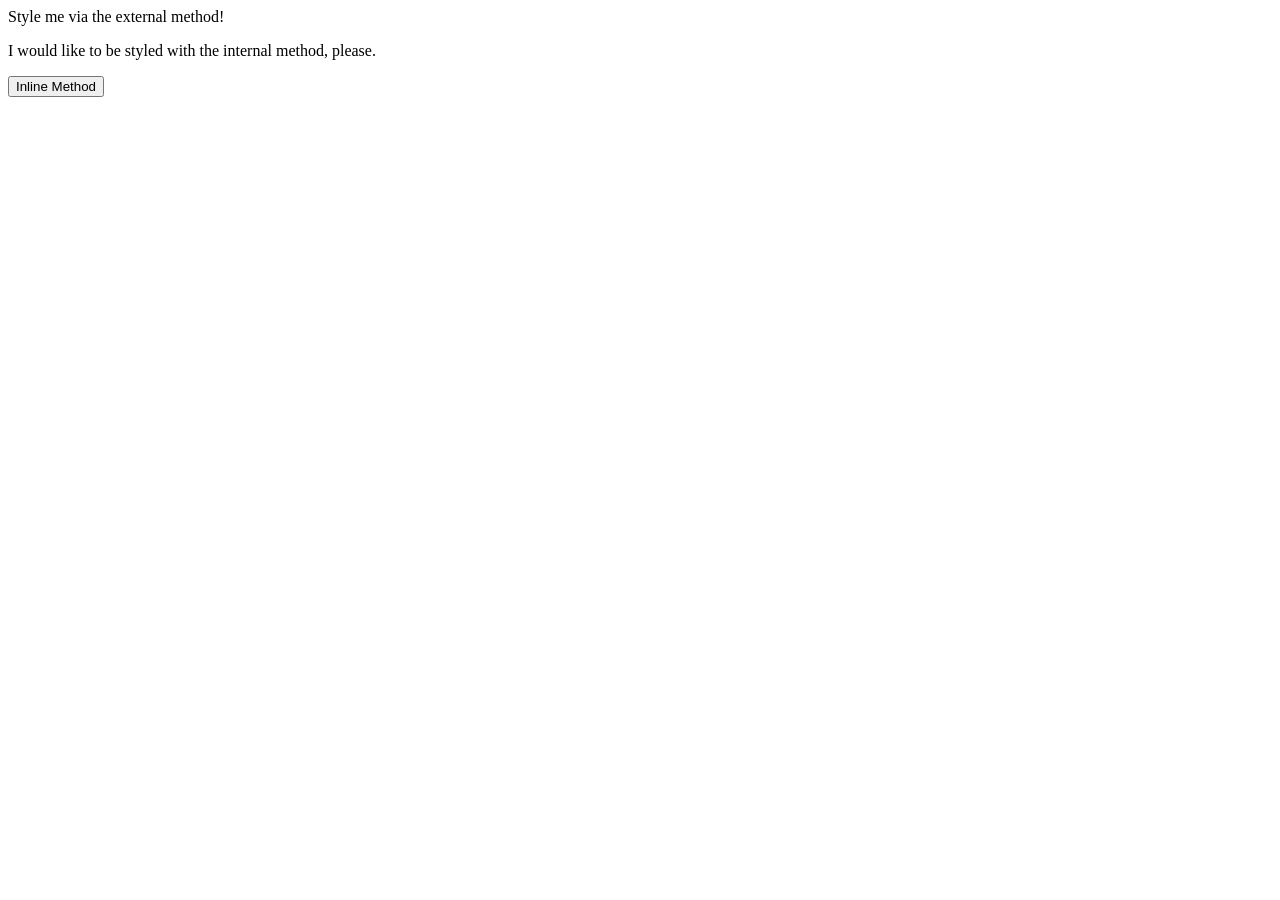
<file: foundations/01-css-methods/index.html>
<!DOCTYPE html>
<html lang="en">
  <head>
    <link rel="style" href="./test.css" />
    <meta charset="UTF-8">
    <meta http-equiv="X-UA-Compatible" content="IE=edge">
    <meta name="viewport" content="width=device-width, initial-scale=1.0">
    <title>Methods for Adding CSS</title>
  </head>
  <body>
    <div>Style me via the external method!</div>
    <p>I would like to be styled with the internal method, please.</p>
    <button>Inline Method</button>
  </body>
</html>
</file>
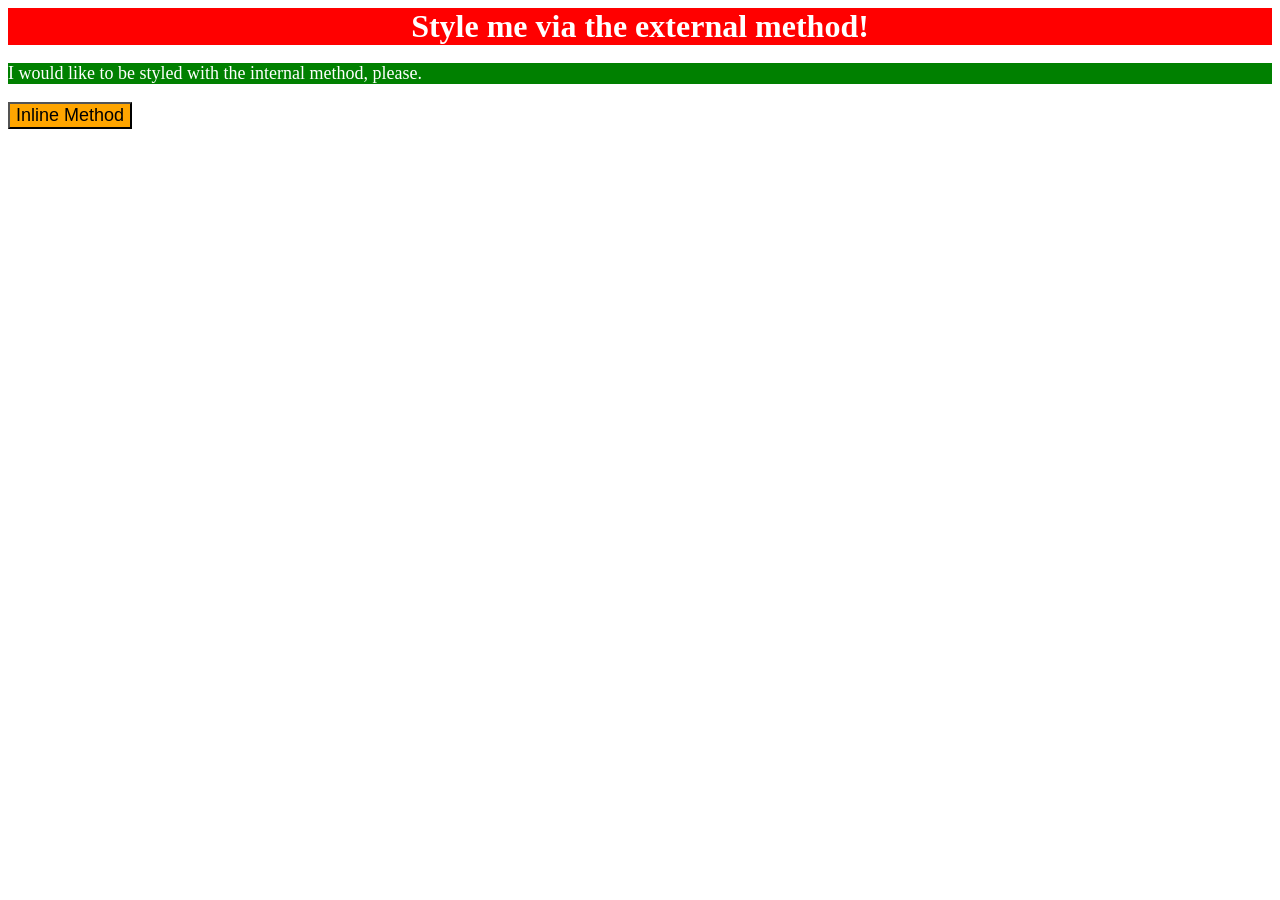
<file: foundations/intro-to-css/01-css-methods/index.html>
<!DOCTYPE html>
<html lang="en">
  <head>
    <meta charset="UTF-8">
    <meta http-equiv="X-UA-Compatible" content="IE=edge">
    <meta name="viewport" content="width=device-width, initial-scale=1.0">
    <link rel="stylesheet" href="style.css">
    <title>Methods for Adding CSS</title>
    <style>
      p{
        background-color: green;
        color:white;
        font-size: 18px;
      }
    </style>
  </head>
  <body>
    <div>Style me via the external method!</div>
    <p>I would like to be styled with the internal method, please.</p>
    <button style="font-size: 18px; background-color: orange;">Inline Method</button>
  </body>
</html>
</file>
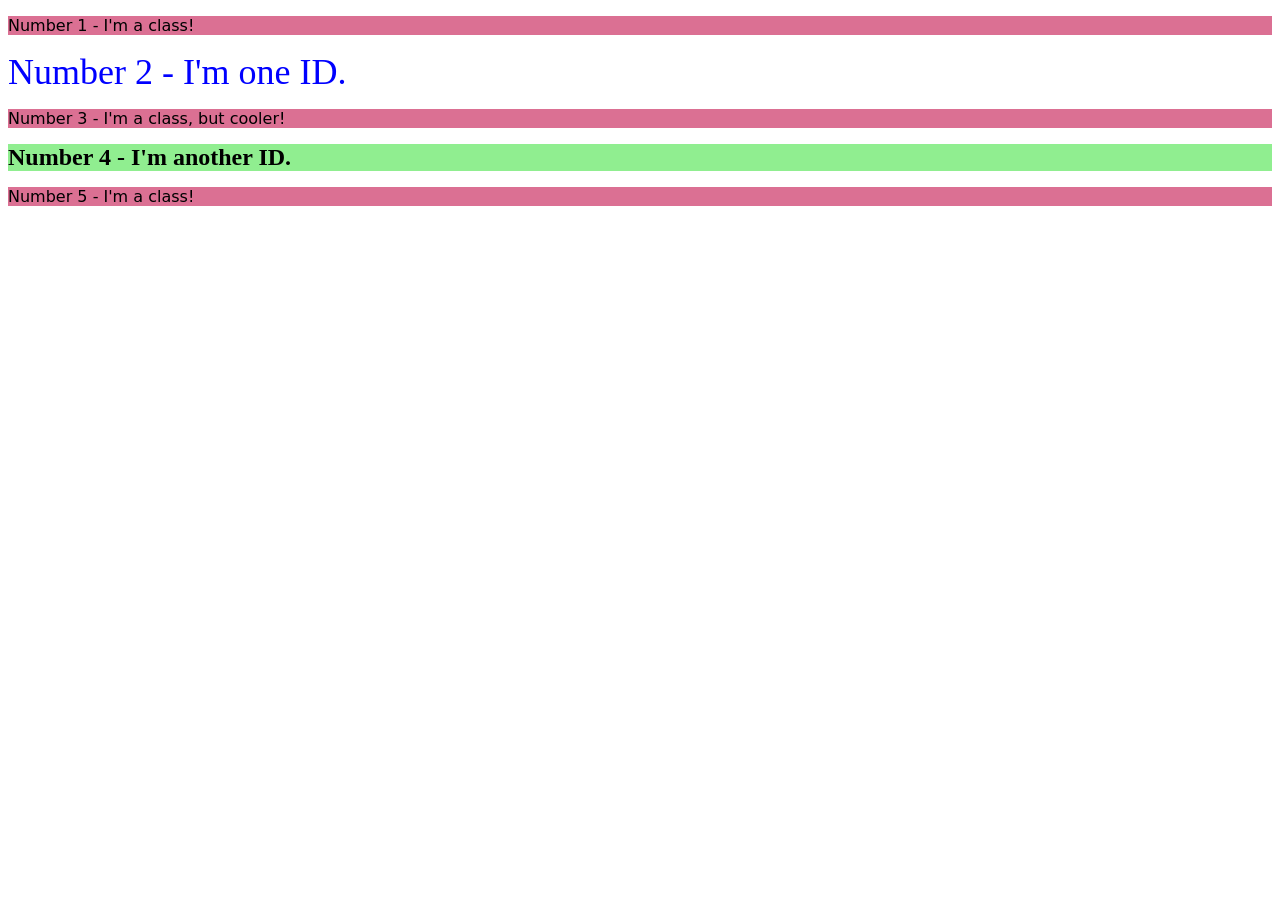
<file: foundations/intro-to-css/02-class-id-selectors/index.html>
<!DOCTYPE html>
<html lang="en">
  <head>
    <meta charset="UTF-8">
    <meta http-equiv="X-UA-Compatible" content="IE=edge">
    <meta name="viewport" content="width=device-width, initial-scale=1.0">
    <title>Class and ID Selectors</title>
    <link rel="stylesheet" href="style.css">
  </head>
  <body>
    <p class="odd">Number 1 - I'm a class!</p>
    <div id="second">Number 2 - I'm one ID.</div>
    <p class="odd" class="third">Number 3 - I'm a class, but cooler!</p>
    <div id="fourth">Number 4 - I'm another ID.</div>
    <p class="odd">Number 5 - I'm a class!</p>
  </body>
</html>
</file>
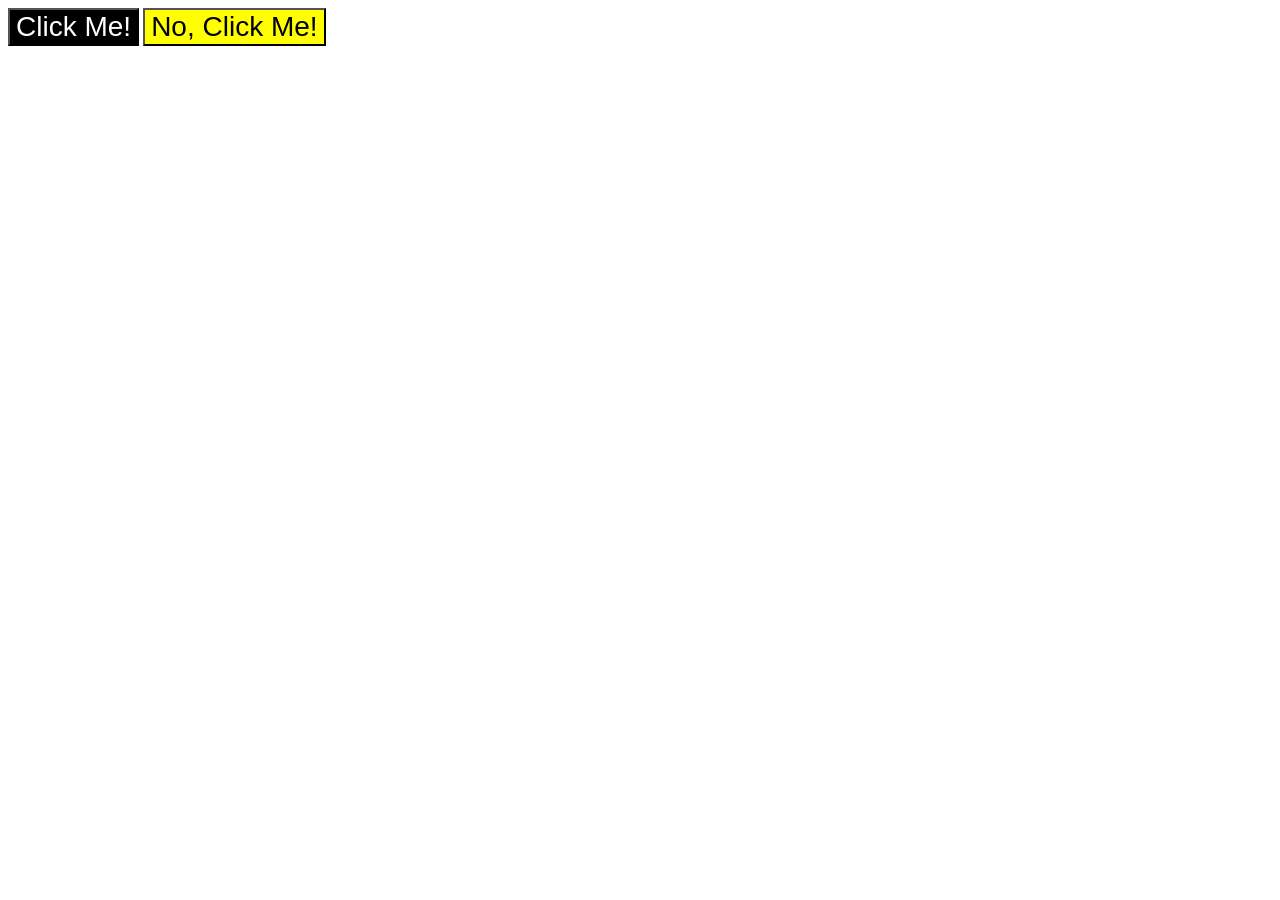
<file: foundations/intro-to-css/03-grouping-selectors/index.html>
<!DOCTYPE html>
<html lang="en">
  <head>
    <meta charset="UTF-8">
    <meta http-equiv="X-UA-Compatible" content="IE=edge">
    <meta name="viewport" content="width=device-width, initial-scale=1.0">
    <title>Grouping Selectors</title>
    <link rel="stylesheet" href="style.css">
  </head>
  <body>
    <button id="first">Click Me!</button>
    <button id="second">No, Click Me!</button>
  </body>
</html>
</file>
<file: foundations/01-css-methods/test.css>
div {
  color: white;
  background-color: red;
  font-size: 32px;  
  align-items: center;
}
p {
color:white ;
background-color: green;
font-size: 18px;
}
</file>
<file: foundations/intro-to-css/01-css-methods/style.css>
div {
    background-color: red;
    text-align: center;
    color: white;
    font-size: 32px;
    font-weight: bold;
}
</file>
<file: foundations/intro-to-css/02-class-id-selectors/style.css>
.odd{
    background-color: palevioletred;
    font-family:Verdana, "DejaVu Sans", sans-serif;

    }
#second{
    color:blue;
    font-size: 36px;
}
.third{
    font-size: 24px;
}
#fourth{
    background-color: lightgreen;
    font-weight: bold;
    font-size: 24px;
}
</file>
<file: foundations/intro-to-css/03-grouping-selectors/style.css>
button{
    font-family: 'Helvetica', 'Times New Roman', 'sans-serif';
    font-size: 28px;
}
#first{
    background-color: black;
    color: white;
}
#second{
    background-color: yellow;
    
}
</file>
